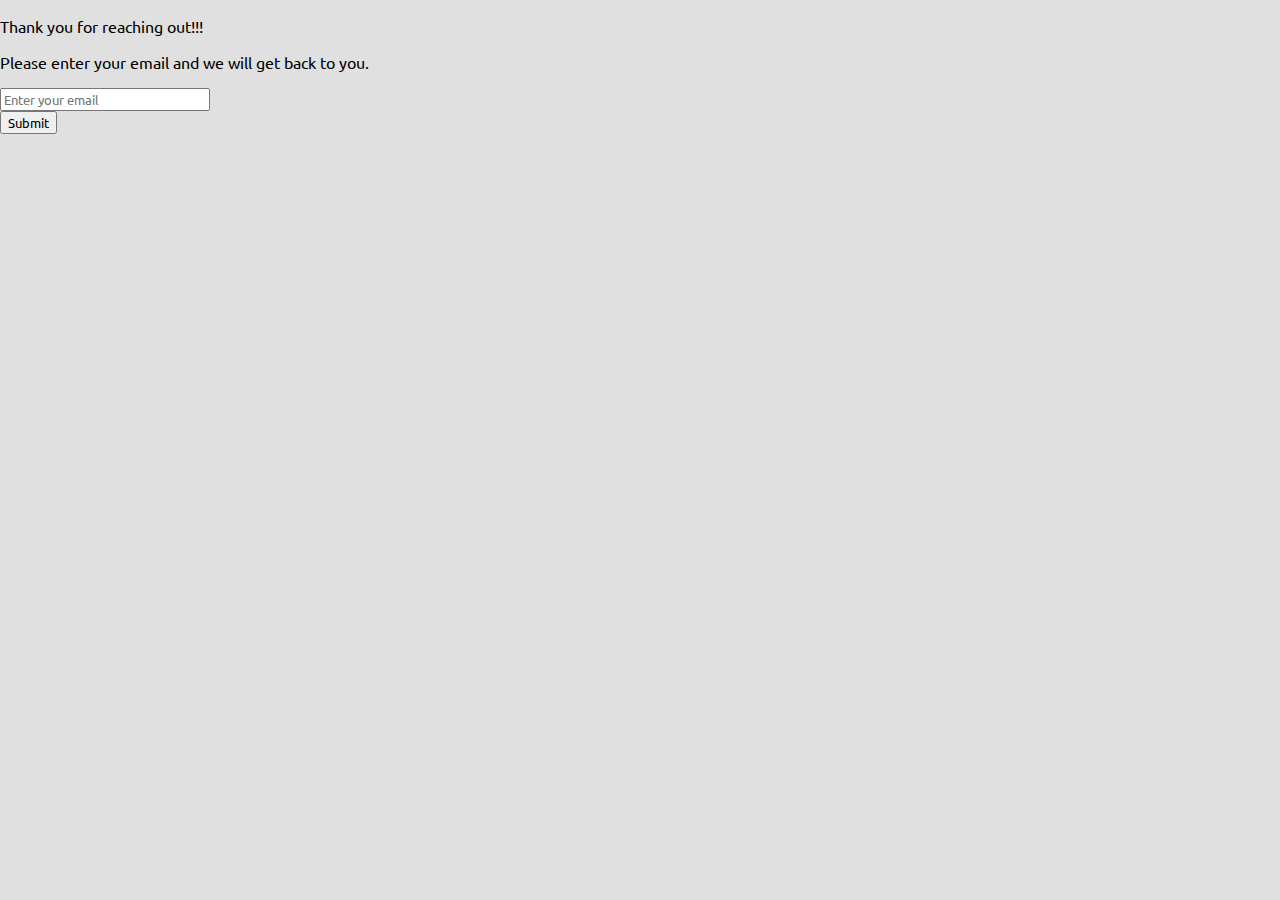
<file: contact.html>
<!DOCTYPE html>
<html>
    <head>
        <title>Contact</title><!--Title-->
        <link href="https://fonts.googleapis.com/css2?family=Ubuntu&display=swap" rel="stylesheet">
        <link rel="stylesheet" href="styles/common.css">
    </head>
    <body>
        <div id="mainDiv"><!--Main Div Starts here-->
            <p>Thank you for reaching out!!!</p>
            <p>Please enter your email and we will get back to you.</p>
        
            <form action="index.html" method="GET"><!--Form-->
                <input type="email" placeholder="Enter your email" id="user_email" name="user_email" autocomplete="off" required><br>
                <input type="submit" value="Submit">
            </form>

        </div><!--Main Div Ends here-->
    </body>
</html>
</file>
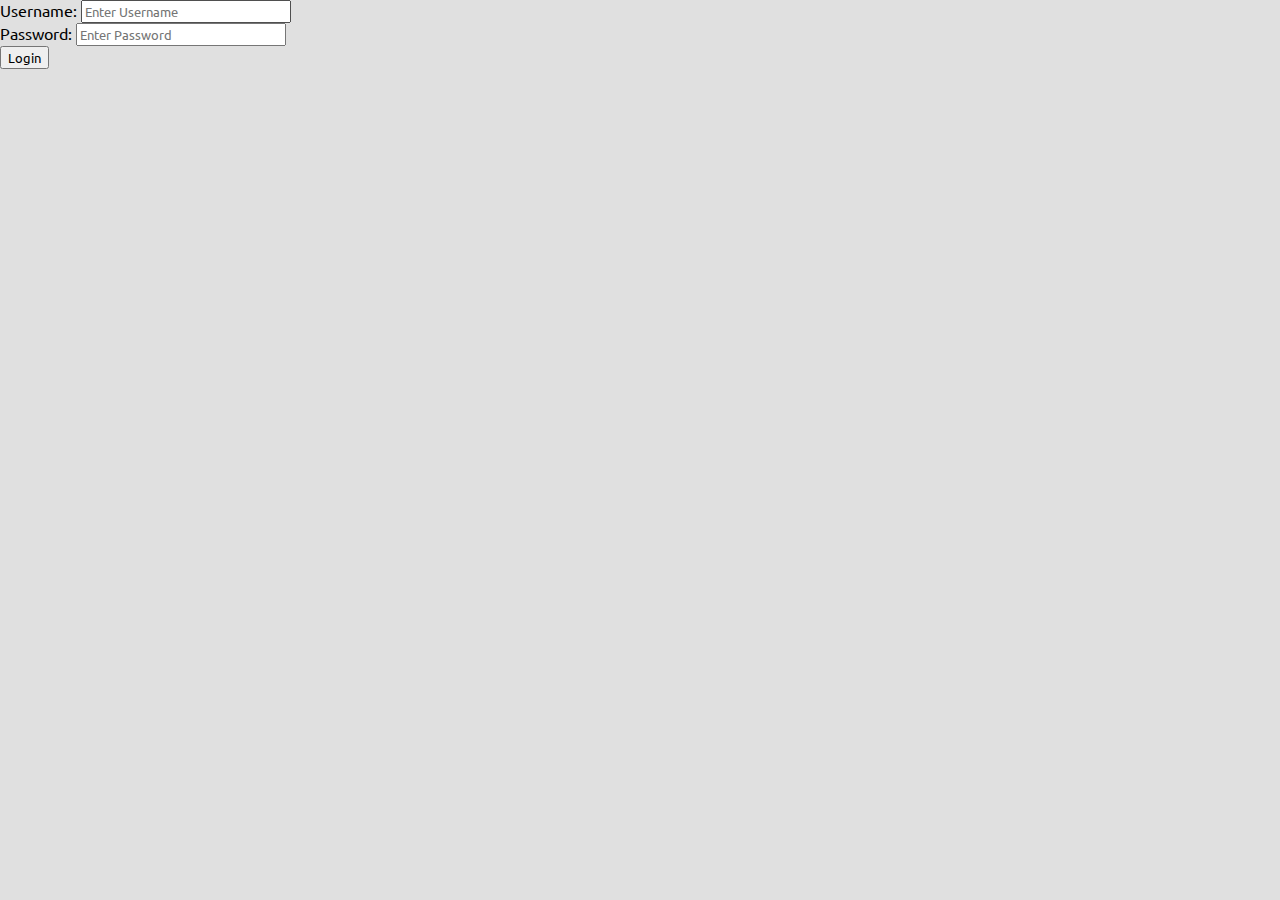
<file: login.html>
<!DOCTYPE html>
<html>
    <head>
        <title>Login</title><!--Title-->
        <link href="https://fonts.googleapis.com/css2?family=Ubuntu&display=swap" rel="stylesheet">
        <link rel="stylesheet" href="styles/common.css">
    </head>
    <body>
        <div id="mainDiv"><!--Main Div Starts here-->
            <form action="index.html" method="GET"><!--Form-->
                <label for="username">Username:</label>
                <input type="text" placeholder="Enter Username" id="username" name="username" autocomplete="off" required><br>
                <label for="user_password">Password:</label>
                <input type="password" placeholder="Enter Password" id="user_password" name="user_password" required><br>
                <input type="submit" value="Login">
            </form>
        </div><!--Main Div Ends here-->
    </body>
</html>
</file>
<file: styles/common.css>
*{
    font-family: 'Ubuntu', sans-serif;
}
/* Body style */
body{
    margin: 0;
    background-color: #e0e0e0;
}


/* Main div style */
#mainDiv{
    width: 100%;
    height: 100%;
}

/* Header style */
header{
    width: 100%;
    height: 70px;
    z-index: 1000;
    background-color: rosybrown;
    top: 0;
    position: fixed;
    display: flex;
    justify-content: space-between;
}


/* logo style */
#logo{
    width: 60px;
    height: 60px;
    margin: 1%;
}

header #loginLink{
    margin: 1%;
}

header #login{
    /* float: right; */
    
    text-decoration: none;
    color: #111;
}


/* social icon style */
.social_icon{
    width: 22px;
    height: 20px;
}

/* footer style */
footer{
    width: 100%;
    height: 70px;
    background-color: rosybrown;
    z-index: 1000;
    bottom: 0;
    position: fixed;
    display: flex;
    align-items: center;
    justify-content: space-between;
}

footer #contact{
    width:150px;
    float: left;
    margin: 2%;
    text-decoration: none;
    color: #111;
}

footer .contactDiv{
    margin-left: 2%;
}

footer #copy{
    text-align: center;
    font-size: 10px;
}

footer .social_icons{
    /* float: right; */
    order: 3;
    margin: 2%;
}

#loginModal{
    text-align: center;
}

#loginModal form{
    margin: 3%;
}


#loginModal table td{
    padding: 5%;
}
</file>
